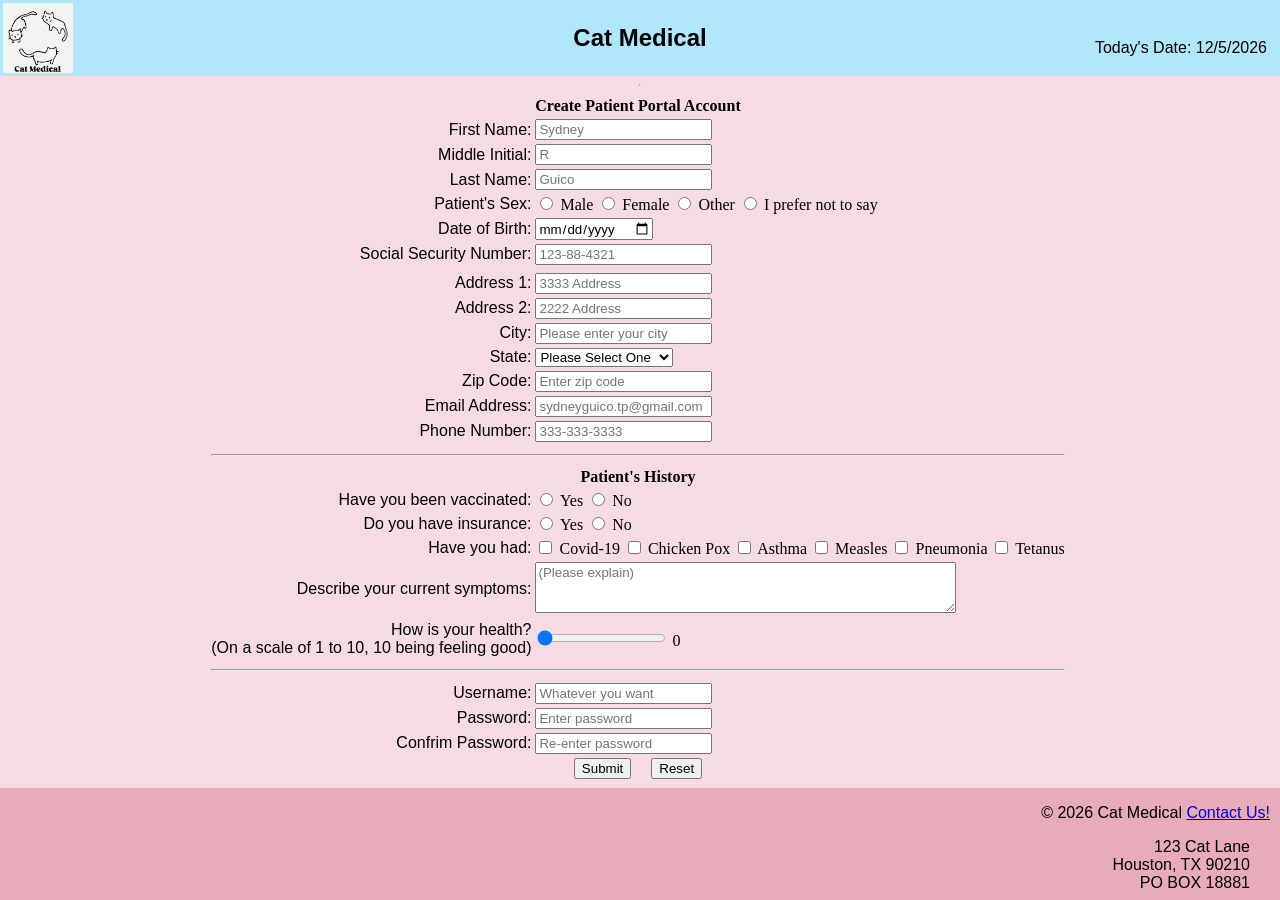
<file: index.html>
<!DOCTYPE html>
<!--
    Program name: Homework 1 HTML Form
    Author: sydneyguico.github.io
    Date created: 02/10/2026
    Date last edited: 02/26/2026
    Version: 1.0
    By: Sydney Guico
    Description: HTML Code to Structure Content of Website Form
-->

        <!-- english language -->
        <html lang="en">
        <!-- head section & css link -->
                    <head>
                        <link rel="stylesheet" href="hw1.css"> <!-- links to css file-->
                        <title> New Patient Registry | Cat Medical </title>
                    </head>
                    <body>
                        <header>
                            <table width="100%">
                                <tr>
                                    <td valign="top" align="left" width="20%">
                                    <div class="image">
                                        <img align="center" src="CatMedical.jpeg" alt="Cat Medical" width="70px" id="logo"/>
                                    </div>
                                    </td>

                                    <td>
                                    <h2>Cat Medical</h2> 
                                    </td>

                                    <td valign="bottom" align="right" width="20%">
                                        <p>Today's Date: <span id="today"></span></p><!-- writes date-->
                                    </td>
                                </tr>
                            </table>
                        </header>
                    <hr>

        <!-- Form Starts-->
                    <form action="thankyou.html">
                        <center>
                            <div class="format">
                                <table>
                                    <tr>
                                        <th colspan="4">Create Patient Portal Account</th>   <!-- Patient Account Info section starts-->
                                    </tr>


                        

                                        <!-- Patient Name (F,M,L)-->
                                        
                                      <tr>
                                         <td class="td1"><label for="fname">First Name:</label></td>
                                            <td>
                                              <input type="text" 
                                                name="fname" 
                                                id="fname" 
                                                maxlength="30" 
                                                required 
                                                placeholder="Sydney"/>
                                            </td>
                                        </tr>
                                    
                                <tr>
                                    <td class="td1"><label for="mname">Middle Initial:</label></td>
                                    <td>
                                        <input type="text" 
                                        name="mname" 
                                        id="mname" 
                                        maxlength="1" (change)
                                        title="Please enter your middle initial" 
                                        required 
                                        placeholder="R"/>
                                    </td> 
                                 </tr> 

                                    <tr>
                                    
                                    <td class="td1"><label for="lname">Last Name:</label></td>
                                    <td>
                                        <input type="text" 
                                        name="lname" 
                                        id="lname" 
                                        maxlength="30" (change)
                                        title="Please enter your last name" 
                                        required 
                                        placeholder="Guico"
                                        />
                                    </td>
                                    </tr>


                <!-- Patient Sex -->

                <tr>
                    <td class="td1"><label for= "psex">Patient's Sex: </label></td>
                    <td>
                        <input 
                        type="radio" 
                        id="s1" 
                        name="psex" 
                        value="male"
                        /> 
                        Male
                        
                        <input 
                        type="radio" 
                        id="s2" 
                        name="psex" 
                        value="female"
                        /> 
                        Female

                         <input 
                        type="radio" 
                        id="s3" 
                        name="psex" 
                        value="Other"
                        /> 
                        Other

                        <input 
                        type="radio" 
                        id="s4" 
                        name="psex" 
                        value="I prefer not to say"
                        /> 
                        I prefer not to say             
                    </td>
                </tr>

                <!-- D.O.B-->
                 <tr>
            <td class="td1"><label for="dob">Date of Birth:</label></td>
                <td>
                    <input 
                    type="date" 
                    id="dob" 
                    name="dob"
                    />
                 </td>
            </tr>

                <!-- SSN-->
            <tr>
                <td class="td1"><label for="ssn">Social Security Number:</label></td>
                <td>
                    <input 
                    type="password" 
                    minlength="9" 
                    maxlength="11" 
                    name="ssn"
                    id="ssn" 
                    required 
                    title="Please enter your social security number DO NOT ENTER YOUR SSN" 
                    placeholder="123-88-4321"
                    />
                    </td>
                </tr> 

                 <!-- INSERT LINE -->
                <tr>
                    <th colspan="4"><th></th>
                </tr>

            <!-- Address -->
            <tr>
                <td class="td1"><label for="address1">Address 1:</label></td>
                <td>
                    <input 
                    type="text" 
                    name="address1" 
                    id="address1" 
                    maxlength="30" 
                    title="Please enter your address"
                    required 
                    placeholder="3333 Address"
                    />
                </td>
            </tr>
            </tr>
                <td class="td1"><label for="address2">Address 2:</label></td>
                <td>
                    <input 
                    type="text" 
                    name="address2" 
                    id="address2" 
                    maxlength="30" 
                    title="Please enter your address"
                    required 
                    placeholder="2222 Address"
                    />
                </td>
            </tr>

            <tr> <!-- city -->
                    <td class="td1"><label for="city">City:</label></td>
                    <td>
                    <input
                        type="text" 
                        name="city" 
                        id="city" 
                        maxlength="30" 
                        title="Enter your city" 
                        required 
                        placeholder="Please enter your city"
                        />
                </td>
            </tr>   

            <!-- All the states including DC and PR -->
            <tr> 
                <td class="td1"><label for="state">State:</label></td>
                    <td>
                        <select>
                        <option selected disabled>Please Select One</option>
                        <option value="AL">Alabama</option>
                        <option value="AK">Alaska</option>
                        <option value="AZ">Arizona</option>
                        <option value="AR">Arkansas</option>
                        <option value="CA">California</option>
                        <option value="CO">Colorado</option>
                        <option value="CT">Connecticut</option>
                        <option value="DE">Delaware</option>
                        <option value="DC">District of Columbia</option>
                        <option value="FL">Florida</option>
                        <option value="GA">Georgia</option>
                        <option value="GU">Guam</option>	
                        <option value="HI">Hawaii</option>	
                        <option value="ID">Idaho</option>	
                        <option value="IL">Illinois</option>	
                        <option value="IN">Indiana</option>	
                        <option value="IA">Iowa</option>	
                        <option value="KS">Kansas</option>	
                        <option value="KY">Kentucky</option>	
                        <option value="LA">Louisiana</option>	
                        <option value="ME">Maine</option>	
                        <option value="MD">Maryland</option>	
                        <option value="MA">Massachusetts</option>	
                        <option value="MI">Michigan</option>	
                        <option value="MN">Minnesota</option>	
                        <option value="MS">Mississippi</option>	
                        <option value="MO">Missouri</option>
                        <option value="MT">Montana</option>
                        <option value="NE">Nebraska</option>
                        <option value="NV">Nevada</option>	
                        <option value="NH">New Hampshire</option>	
                        <option value="NJ">New Jersey</option>	
                        <option value="NM">New Mexico</option>	
                        <option value="NY">New York</option>	
                        <option value="NC">North Carolina</option>	
                        <option value="ND">North Dakota</option>	
                        <option value="OH">Ohio</option>	
                        <option value="OK">Oklahoma</option>	
                        <option value="OR">Oregon</option>	
                        <option value="PA">Pennsylvania</option>	
                        <option value="PR">Puerto Rico</option>	
                        <option value="RI">Rhode Island</option>	
                        <option value="SC">South Carolina</option>	
                        <option value="SD">South Dakota</option>	
                        <option value="TN">Tennessee</option>	
                        <option value="TX">Texas</option>	
                        <option value="UT">Utah</option>	
                        <option value="VT">Vermont</option>	
                        <option value="VA">Virginia</option>	
                        <option value="WA">Washington</option>	
                        <option value="WV">West Virginia</option>	
                        <option value="WI">Wisconsin</option>	
                        <option value="WY">Wyoming</option>	
                        </select>
                    </td>
                </tr>

                <tr> <!-- zip code -->
                    <td class="td1"><label for="zcode">Zip Code:</label></td>
                    <td>
                    <input
                        type="text" 
                        name="zcode" 
                        id="zcode" 
                        maxlength="5" 
                        pattern="[0-9]{5}"
                        title="Enter your zip code" 
                        required 
                        placeholder="Enter zip code"
                        />
                </td>
            </tr>  

            </tr>  <!-- email -->
                <td class="td1"><label for="email">Email Address:</label></td>
                <td>
                    <input type="text"
                    name="email"
                    id="email"
                    required
                    maxlength="30"
                    title="Please enter your email"
                    placeholder="sydneyguico.tp@gmail.com"
                    />
                </td>
            </tr>

            <tr>  <!-- phone number -->
                <td class="td1"><label for="phone">Phone Number:</label></td>
                        <td>
                            <input type="text"
                            name="phone"
                            id="phone"
                            pattern="[0-9]{3}-[0-9]{3}-[0-9]{4}"
                            required
                            maxlength="12"
                            title="Please enter your phone number"
                            required
                            placeholder="333-333-3333"
                            />
                        </td>
                </tr>

                 <!-- INSERT LINE -->
                <tr>
                    <th colspan="4"><hr></th>
                </tr>

                <!-- Patient Background RADIO BOXES-->
                
                <tr>
                    <th colspan="4">Patient's History</th>
                </tr>

                 <tr>  <!-- RADIO BOXES-->
                    <td class="td1"><label for="vacc"> Have you been vaccinated:</label></td>
                    <td>
                        <input
                        type="radio"
                        id="v1"
                        name="vaccinated"
                        value="Yes"
                        />
                        Yes
                        <input
                        type="radio"
                        id="v2"
                        name="vaccinated"
                        value="No"
                        />
                        No
                        </td>
                     </tr>

                 <tr>
                    <td class="td1"><label for="insurance"> Do you have insurance:</label></td>
                    <td>
                        <input
                        type="radio"
                        id="i1"
                        name="insurance"
                        value="Yes"
                        />
                        Yes
                        <input
                        type="radio"
                        name="insurance"
                        id="i2"
                        name="vacc"
                        value="No"
                        />
                        No
                        </td>
                     </tr>

                     <tr> <!-- History Checkboxes -->
                        <td class="td1"><label for="past_history"> Have you had:</label></td>
                        <td>
                                
                                <input type="checkbox" id="option1" value="Covid-19"> Covid-19

                                <input type="checkbox" id="option2" value="Chicken Pox"> Chicken Pox

                                <input type="checkbox" id="option3" value="Asthma"> Asthma

                                <input type="checkbox" id="option4" value="Stroke"> Measles

                                <input type="checkbox" id="option5" value="Pneumonia"> Pneumonia

                                <input type="checkbox" id="option6" value="Tetanus"> Tetanus
                        </tr>

                         <!-- ALIGN & Describe Symptoms-->
                        <header>
                                    <td class="td1" align="right" 
                                        <label for="notes">Describe your current symptoms: </label>
                                        </td>
                                
                                       <td>
                                            <textarea 
                                            
                                            rows="3"
                                            cols="50" 
                                            maxlength="500"
                                            id="notes" 
                                            name="notes" 
                                            title="Please write a description on the Symptoms your experiencing..."
                                            placeholder="(Please explain)"
                                            ></textarea>
                                            <span id="description text"></span>
                                        </td>
                                    </tr>


                        <!-- SLIDER HTML CODE -->
                         <tr>
                            <td class="td1"><label for="range">How is your health?<br/>(On a scale of 1 to 10, 10 being feeling good)</label></td>
                            <td>
                                <input
                                type="range"
                                name="range"
                                id="range"
                            min="0"
                            max="10"
                            value="0"
                            />
                            <span id="range-slider"></span>
                            </td>
                        </tr>

                        <!-- INSERT LINE Webpage split-->
                        <tr>
                            <th colspan="4"><hr></th>
                        </tr>

                        <!-- Patient Account Login -->
                        <tr>
                            <td class="td1"><label for="username">Username:</label></td>
                                            <td>
                                                <input
                                                type="text"
                                                name="username"
                                                id="username"
                                                maxlength="20"
                                                required
                                                title="Please enter a username:"
                                                placeholder="Whatever you want"
                                                />
                                            </td>
                                        </tr>

                                        </tr>
                                            <td class="td1"><label for="pass">Password:</label></td>
                                            <td>
                                                <input
                                                type="password"
                                                name="pass"
                                                id="pass"
                                                maxlength="30"
                                                required
                                                title="Please enter a Password:"
                                                placeholder="Enter password"
                                                />
                                            </td>
                                        </tr>

                                        </tr>
                                            <td class="td1"><label for="c_pass">Confrim Password:</label></td>
                                            <td>
                                                <input
                                                type="password"
                                                name="pass"
                                                id="pass"
                                                maxlength="30"
                                                required
                                                title="Please re-enter your Password:"
                                                placeholder="Re-enter password"
                                                />
                                            </td>
                                        </tr>

                                        <tr>
                                            <td colspan="4">
                                                <center>
                                                    <input type="submit" name="submit" id="submit" style="font-family: 'Arial', Helvetica, sans-serif;"> 
                                                    &nbsp;&nbsp;&nbsp; 
                                                    <input type="reset" name="reset" id="reset" style="font-family: 'Arial', Helvetica, sans-serif;"> 
                                                </center>
                                            </td>
                                        </tr>
                                     </table>
                                    </div>
                              </center>
                         </form>

                           <!-- Footer goes here-->
                                             
                          <footer>
                                <div class="footer-content">
                                    <p id="footer">
                                        &#169; 2026 Cat Medical 
                                        <a href="https://www.felinemedcenter.com/" target="_blank" rel="noopener noreferrer">Contact Us!</a>
                                    </p>
                                    <div class="address-box">
                                        <p>
                                            123 Cat Lane<br/>
                                            Houston, TX 90210<br/>
                                            PO BOX 18881
                                        </p>
                                    </div>
                                </div>
                            </footer>


                            <script src="hw1.js"></script><!-- links to js file-->
</file>
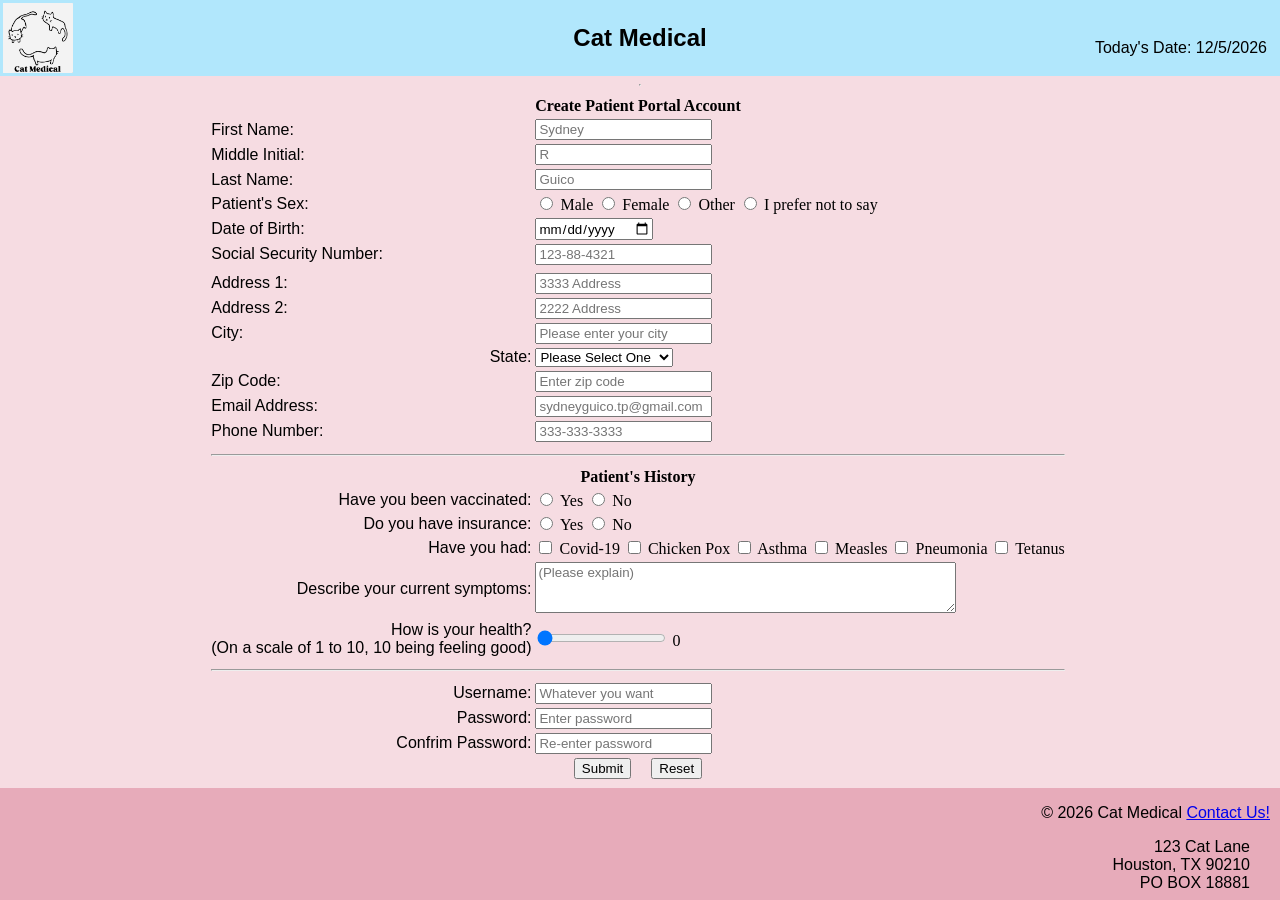
<file: hw1.html>
<!DOCTYPE html>
<!--
    Program name: Homework 1 HTML Form
    Author: sydneyguico.github.io
    Date created: 02/10/2026
    Date last edited: 02/26/2026
    Version: 1.0
    By: Sydney Guico
    Description: HTML Code to Structure Content of Website Form
-->

        <!-- english language -->
        <html lang="en">
        <!-- head section & css link -->
                    <head>
                        <link rel="stylesheet" href="hw1.css"> <!-- links to css file-->
                        <title> New Patient Registry | Cat Medical </title>
                    </head>
                    <body>
                        <header>
                            <table width="100%">
                                <tr>
                                    <td valign="top" align="left" width="20%">
                                    <div class="image">
                                        <img align="center" src="CatMedical.jpeg" alt="Cat Medical" width="70px" id="logo"/>
                                    </div>
                                    </td>

                                    <td>
                                    <h2>Cat Medical</h2> 
                                    </td>

                                    <td valign="bottom" align="right" width="20%">
                                        <p>Today's Date: <span id="today"></span></p><!-- writes date-->
                                    </td>
                                </tr>
                            </table>
                        </header>
                    <hr>

        <!-- Form Starts-->
                    <form action="thankyou.html">
                        <center>
                            <div class="format">
                                <table>
                                    <tr>
                                        <th colspan="4">Create Patient Portal Account</th>   <!-- Patient Account Info section starts-->
                                    </tr>


                                        <!-- Patient Name (F,M,L)-->
                                        
                                        <tr>
                        <td><label for="fname">First Name:</label></td>
                        <td>
                                        <input type="text" 
                                        name="fname" 
                                        id="fname" 
                                        maxlength="30" (change)
                                        title="Please enter your first name" 
                                        required 
                                        placeholder="Sydney"/>
                                    </td>
                                    </tr>

                                <tr>
                                    <td><label for="mname">Middle Initial:</label></td>
                                    <td>
                                        <input type="text" 
                                        name="mname" 
                                        id="mname" 
                                        maxlength="1" (change)
                                        title="Please enter your middle inital" 
                                        required 
                                        placeholder="R"/>
                                    </td>
                                        
                                    </tr> 

                                    <tr>
                                    
                                    <td><label for="lname">Last Name:</label></td>
                                    <td>
                                        <input type="text" 
                                        name="lname" 
                                        id="lname" 
                                        maxlength="30" (change)
                                        title="Please enter your last name" 
                                        required 
                                        placeholder="Guico"
                                        />
                                
                                    </td>
                                    </tr>


                <!-- Patient Sex -->

                <tr>
                    <td> <label for= "psex">Patient's Sex: </label></td>
                    <td>
                        <input 
                        type="radio" 
                        id="s1" 
                        name="psex" 
                        value="male"
                        /> 
                        Male
                        
                        <input 
                        type="radio" 
                        id="s2" 
                        name="psex" 
                        value="female"
                        /> 
                        Female

                         <input 
                        type="radio" 
                        id="s3" 
                        name="psex" 
                        value="Other"
                        /> 
                        Other

                        <input 
                        type="radio" 
                        id="s4" 
                        name="psex" 
                        value="I prefer not to say"
                        /> 
                        I prefer not to say             
                    </td>
                </tr>

                <!-- D.O.B-->
                 <tr>
            <td><label for="dob">Date of Birth:</label></td>
                <td>
                    <input 
                    type="date" 
                    id="dob" 
                    name="dob"
                    />
                 </td>
            </tr>

                <!-- SSN-->
            <tr>
                <td><label for="ssn">Social Security Number:</label></td>
                <td>
                    <input 
                    type="password" 
                    minlength="9" 
                    maxlength="11" 
                    name="ssn"
                    id="ssn" 
                    required 
                    title="Please enter your social security number DO NOT ENTER YOUR SSN" 
                    placeholder="123-88-4321"
                    />
                    </td>
                </tr> 

                 <!-- INSERT LINE -->
                <tr>
                    <th colspan="4"><th></th>
                </tr>

            <!-- Address -->
            <tr>
                <td> <label for="address1">Address 1:</label></td>
                <td>
                    <input 
                    type="text" 
                    name="address1" 
                    id="address1" 
                    maxlength="30" 
                    title="Please enter your address"
                    required 
                    placeholder="3333 Address"
                    />
                </td>
            </tr>
            </tr>
                <td><label for="address2">Address 2:</label></td>
                <td>
                    <input 
                    type="text" 
                    name="address2" 
                    id="address2" 
                    maxlength="30" 
                    title="Please enter your address"
                    required 
                    placeholder="2222 Address"
                    />
                </td>
            </tr>

            <tr> <!-- city -->
                    <td><label for="city">City:</label></td>
                    <td>
                    <input
                        type="text" 
                        name="city" 
                        id="city" 
                        maxlength="30" 
                        title="Enter your city" 
                        required 
                        placeholder="Please enter your city"
                        />
                </td>
            </tr>   

            <!-- All the states including DC and PR -->
            </tr> 
                <td class="td1"><label for="state">State:<Label></td>
                    <td>
                        <select>
                        <option selected disabled>Please Select One</option>
                        <option value="AL">Alabama</option>
                        <option value="AK">Alaska</option>
                        <option value="AZ">Arizona</option>
                        <option value="AR">Arkansas</option>
                        <option value="CA">California</option>
                        <option value="CO">Colorado</option>
                        <option value="CT">Connecticut</option>
                        <option value="DE">Delaware</option>
                        <option value="DC">District of Columbia</option>
                        <option value="FL">Florida</option>
                        <option value="GA">Georgia</option>
                        <option value="GU">Guam</option>	
                        <option value="HI">Hawaii</option>	
                        <option value="ID">Idaho</option>	
                        <option value="IL">Illinois</option>	
                        <option value="IN">Indiana</option>	
                        <option value="IA">Iowa</option>	
                        <option value="KS">Kansas</option>	
                        <option value="KY">Kentucky</option>	
                        <option value="LA">Louisiana</option>	
                        <option value="ME">Maine</option>	
                        <option value="MD">Maryland</option>	
                        <option value="MA">Massachusetts</option>	
                        <option value="MI">Michigan</option>	
                        <option value="MN">Minnesota</option>	
                        <option value="MS">Mississippi</option>	
                        <option value="MO">Missouri</option>
                        <option value="MT">Montana</option>
                        <option value="NE">Nebraska</option>
                        <option value="NV">Nevada</option>	
                        <option value="NH">New Hampshire</option>	
                        <option value="NJ">New Jersey</option>	
                        <option value="NM">New Mexico</option>	
                        <option value="NY">New York</option>	
                        <option value="NC">North Carolina</option>	
                        <option value="ND">North Dakota</option>	
                        <option value="OH">Ohio</option>	
                        <option value="OK">Oklahoma</option>	
                        <option value="OR">Oregon</option>	
                        <option value="PA">Pennsylvania</option>	
                        <option value="PR">Puerto Rico</option>	
                        <option value="RI">Rhode Island</option>	
                        <option value="SC">South Carolina</option>	
                        <option value="SD">South Dakota</option>	
                        <option value="TN">Tennessee</option>	
                        <option value="TX">Texas</option>	
                        <option value="UT">Utah</option>	
                        <option value="VT">Vermont</option>	
                        <option value="VA">Virginia</option>	
                        <option value="WA">Washington</option>	
                        <option value="WV">West Virginia</option>	
                        <option value="WI">Wisconsin</option>	
                        <option value="WY">Wyoming</option>	
                        </select>
                    </td>
                </tr>

                <tr> <!-- zip code -->
                    <td><label for="zcode">Zip Code:</label></td>
                    <td>
                    <input
                        type="text" 
                        name="zcode" 
                        id="zcode" 
                        maxlength="5" 
                        pattern="[0-9]{5}"
                        title="Enter your zip code" 
                        required 
                        placeholder="Enter zip code"
                        />
                </td>
            </tr>  

            </tr>  <!-- email -->
                <td ><label for="email">Email Address:</label></td>
                <td>
                    <input type="text"
                    name="email"
                    id="email"
                    required
                    maxlength="30"
                    title="Please enter your email"
                    placeholder="sydneyguico.tp@gmail.com"
                    />
                </td>
            </tr>

            <tr>  <!-- phone number -->
                <td><label for="phone">Phone Number:</label></td>
                        <td>
                            <input type="text"
                            name="phone"
                            id="phone"
                            pattern="[0-9]{3}-[0-9]{3}-[0-9]{4}"
                            required
                            maxlength="12"
                            title="Please enter your phone number"
                            required
                            placeholder="333-333-3333"
                            />
                        </td>
                </tr>

                 <!-- INSERT LINE -->
                <tr>
                    <th colspan="4"><hr></th>
                </tr>

                <!-- Patient Background RADIO BOXES-->
                
                <tr>
                    <th colspan="4">Patient's History</th>
                </tr>

                 <tr>  <!-- RADIO BOXES-->
                    <td class="td1"><label for="vacc"> Have you been vaccinated:</label></td>
                    <td>
                        <input
                        type="radio"
                        id="v1"
                        name="vaccinated"
                        value="Yes"
                        />
                        Yes
                        <input
                        type="radio"
                        id="v2"
                        name="vaccinated"
                        value="No"
                        />
                        No
                        </td>
                     </tr>

                 <tr>
                    <td class="td1"><label for="vacc"> Do you have insurance:</label></td>
                    <td>
                        <input
                        type="radio"
                        id="i1"
                        name="insurance"
                        value="Yes"
                        />
                        Yes
                        <input
                        type="radio"
                        name="insurance"
                        id="i2"
                        name="vacc"
                        value="No"
                        />
                        No
                        </td>
                     </tr>

                     <tr> <!-- History Checkboxes -->
                        <td class="td1"><label for="past_history"> Have you had:</label></td>
                        <td>
                                
                                <input type="checkbox" id="option1" value="Covid-19"> Covid-19

                                <input type="checkbox" id="option2" value="Chicken Pox"> Chicken Pox

                                <input type="checkbox" id="option3" value="Asthma"> Asthma

                                <input type="checkbox" id="option4" value="Stroke"> Measles

                                <input type="checkbox" id="option5" value="Pneumonia"> Pneumonia

                                <input type="checkbox" id="option6" value="Tetanus"> Tetanus
                        </tr>

                         <!-- ALIGN & Describe Symptoms-->
                        <header>
                                    <td class="td1" align="right" 
                                        <label for="notes">Describe your current symptoms: </label>
                                        </td>
                                
                                       <td>
                                            <textarea 
                                            
                                            rows="3"
                                            cols="50" 
                                            maxlength="500"
                                            id="notes" 
                                            name="notes" 
                                            title="Please write a description on the Symptoms your experiencing..."
                                            placeholder="(Please explain)"
                                            ></textarea>
                                            <span id="description text"></span>
                                        </td>
                                    </tr>


                        <!-- SLIDER HTML CODE -->
                         <tr>
                            <td class="td1"><label for="range">How is your health?<br/>(On a scale of 1 to 10, 10 being feeling good)</label></td>
                            <td>
                                <input
                                type="range"
                                name="range"
                                id="range"
                            min="0"
                            max="10"
                            value="0"
                            />
                            <span id="range-slider"></span>
                            </td>
                        </tr>

                        <!-- INSERT LINE Webpage split-->
                        <tr>
                            <th colspan="4"><hr></th>
                        </tr>

                        <!-- Patient Account Login -->
                        <tr>
                            <td class="td1"><label for="username">Username:</label></td>
                                            <td>
                                                <input
                                                type="text"
                                                name="username"
                                                id="username"
                                                maxlength="20"
                                                required
                                                title="Please enter a username:"
                                                placeholder="Whatever you want"
                                                />
                                            </td>
                                        </tr>

                                        </tr>
                                            <td class="td1"><label for="pass">Password:</label></td>
                                            <td>
                                                <input
                                                type="password"
                                                name="pass"
                                                id="pass"
                                                maxlength="30"
                                                required
                                                title="Please enter a Password:"
                                                placeholder="Enter password"
                                                />
                                            </td>
                                        </tr>

                                        </tr>
                                            <td class="td1"><label for="c_pass">Confrim Password:</label></td>
                                            <td>
                                                <input
                                                type="password"
                                                name="pass"
                                                id="pass"
                                                maxlength="30"
                                                required
                                                title="Please re-enter your Password:"
                                                placeholder="Re-enter password"
                                                />
                                            </td>
                                        </tr>

                                        <tr>
                                            <td colspan="4">
                                                <center>
                                                    <input type="submit" name="submit" id="submit" style="font-family: 'Arial', Helvetica, sans-serif;"> 
                                                    &nbsp;&nbsp;&nbsp; 
                                                    <input type="reset" name="reset" id="reset" style="font-family: 'Arial', Helvetica, sans-serif;"> 
                                                </center>
                                            </td>
                                        </tr>
                                     </table>
                                    </div>
                              </center>
                         </form>

                           <!-- Footer goes here-->
                                             
                          <footer>
                                <div class="footer-content">
                                    <p id="footer">
                                        &#169; 2026 Cat Medical 
                                        <a href="https://www.felinemedcenter.com/" target="_blank" rel="noopener noreferrer">Contact Us!</a>
                                    </p>
                                    <div class="address-box">
                                        <p>
                                            123 Cat Lane<br/>
                                            Houston, TX 90210<br/>
                                            PO BOX 18881
                                        </p>
                                    </div>
                                </div>
                            </footer>


                            <script src="hw1.js"></script><!-- links to js file-->
</file>
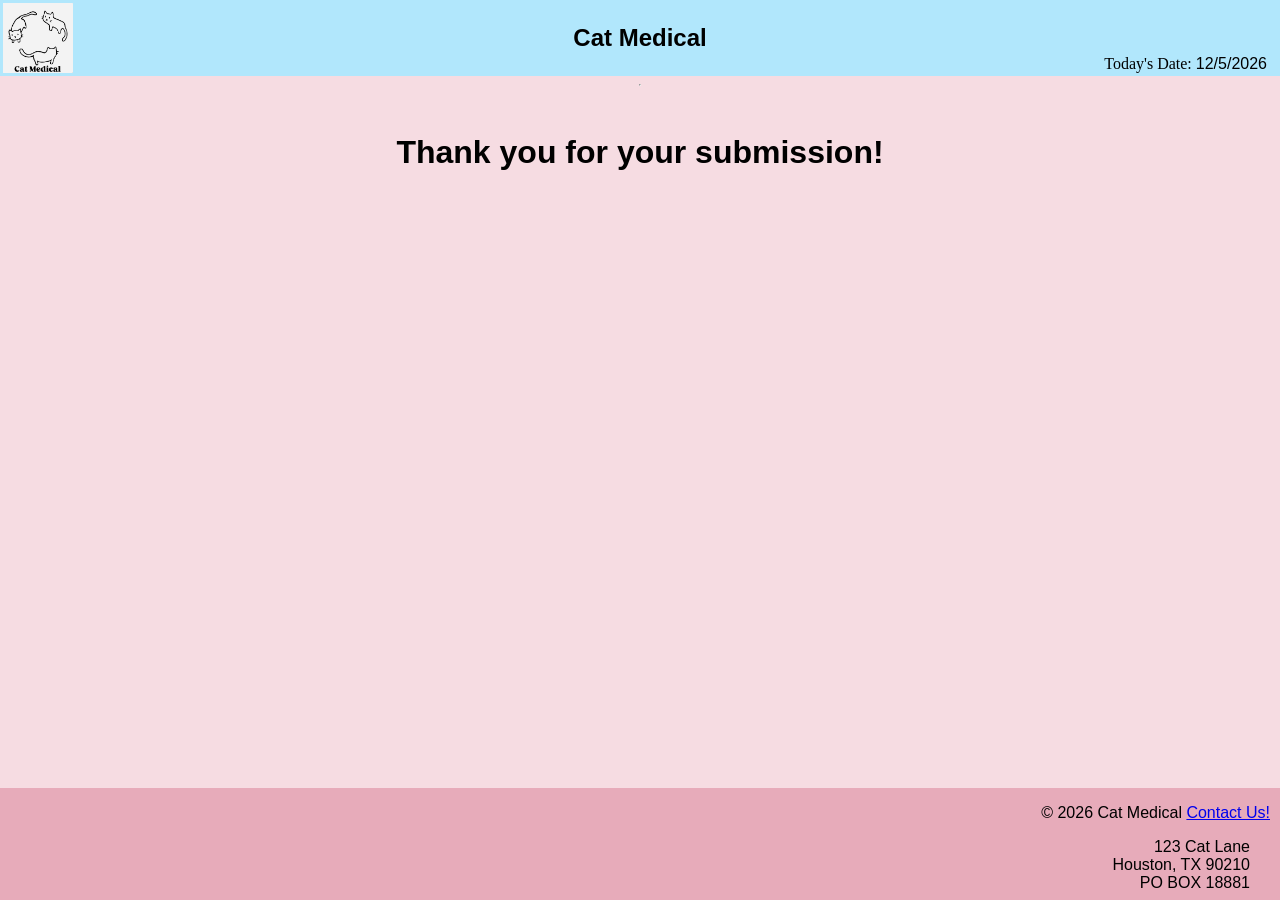
<file: thankyou.html>
<!DOCTYPE html>
<!--
    Program name: Homework 1 HTML Form
    Author: sydneyguico.github.io
    Date created: 02/10/2026
    Date last edited: 02/26/2026
    Version: 1.0
    By: Sydney Guico
    Description: Thank You Page 
-->

<!-- english language -->
<html lang="en">
<!-- head section & css link -->
        <head>
             <link rel="stylesheet" href="hw1.css"> <!-- links to css file-->
                    <title> Thank you | Cat Medical </title>
                                    </head>
                                    <body>
                                        <header>
                                            <table width="100%">
                                                <tr>
                                                    <td valign="top" align="left" width="20%">
                                                    <div class="image">
                                                        <img align="center" src="CatMedical.jpeg" alt="Cat Medical" width="70px" id="logo"/>
                                                    </div>
                                                    </td>

                                                    <td>
                                                    <h2>Cat Medical</h2> 
                                                    </td>

                                                    <td valign="bottom" align="right" width="20%">
                                                        Today's Date: <span id="today"></span> <!-- writes date-->
                                                    </td>
                                                </tr>
                                            </table>
                                  </header>
                                <hr>


<!-- THANK YOU MESSAGE-->
                                <br>
                                 <main>
                                    <h1>Thank you for your submission!</h1>
                                 </main>

   <!-- Footer.HTML-->
        
                          <footer>
                                <div class="footer-content">
                                    <p id="footer">
                                        &#169; 2026 Cat Medical 
                                        <a href="https://www.felinemedcenter.com/" target="_blank" rel="noopener noreferrer">Contact Us!</a>
                                    </p>
                                    <div class="address-box">
                                        <p>
                                            123 Cat Lane<br/>
                                            Houston, TX 90210<br/>
                                            PO BOX 18881
                                        </p>
                                    </div>
                                </div>
                            </footer>

                            <script src="hw1.js"></script> <!-- links to js file-->
</file>
<file: hw1.css>
/*
    Program name: Homework 1 HTML Form
    Author: sydneyguico.github.io
    Date created: 02/10/2026
    Date last edited: 02/26/2026
    Version: 1.0
    By: Sydney Guico
    Description: Code to Visuals on Website Form 
*/

header {
    width: 100%;
    background-color: rgb(177, 231, 252);
}

body {
    display: flex;
    flex-direction: column;
    align-items: center;
    background: rgb(246, 220, 226);
    margin: 0;
    height: 100%;
    min-height: 100vh; /* page will be height of the viewport */
}

form {
    flex-grow: 1;
}

h1, h2 {
    text-align: center;
    font-family: Arial, Helvetica, sans-serif;
    font-weight: bold;
    flex-grow: 1;
}

main {
    text-align: center;
    font-family:Arial, Helvetica, sans-serif;
    font-weight: normal;
    flex-grow: 1;
}

.image {
    text-align: left;
}

.td1 {
    text-align: right;
    font-family: "optima", sans-serif;
    font-weight: normal;
}

}

th {
    text-align: center;
    font-family: Arial, Helvetica, sans-serif;
}

footer {
    position: flex;
    bottom: 0;
    width: 100%;
    background-color: rgb(231, 171, 186);
    height: 7.0rem;
}

.address-box {
    text-align: right;
    font-family: "optima", sans-serif;
    /* Increase this value to move the 123 Cat Lane address further to the left */
    margin-right: 30px; 
}

#footer {
    text-align: right;
    font-family: "optima", sans-serif;
    font-weight: normal;
    margin-right: 10px;
}

label {
    text-align: right;
    font-family: "optima", sans-serif;
    font-weight: normal;
}

input {
    text-align: left;
    font-family: "optima", sans-serif;
    font-weight: normal;
}

textarea {
    text-align: left;
    font-family: "optima", sans-serif;
    font-weight: normal;
}

#today {
    text-align: left;
    font-family: "optima", sans-serif;
    font-weight: normal;
    margin-right: 10px;
}

p {
    text-align: right;
    font-family: "optima", sans-serif;
    font-weight: normal;
}
</file>
